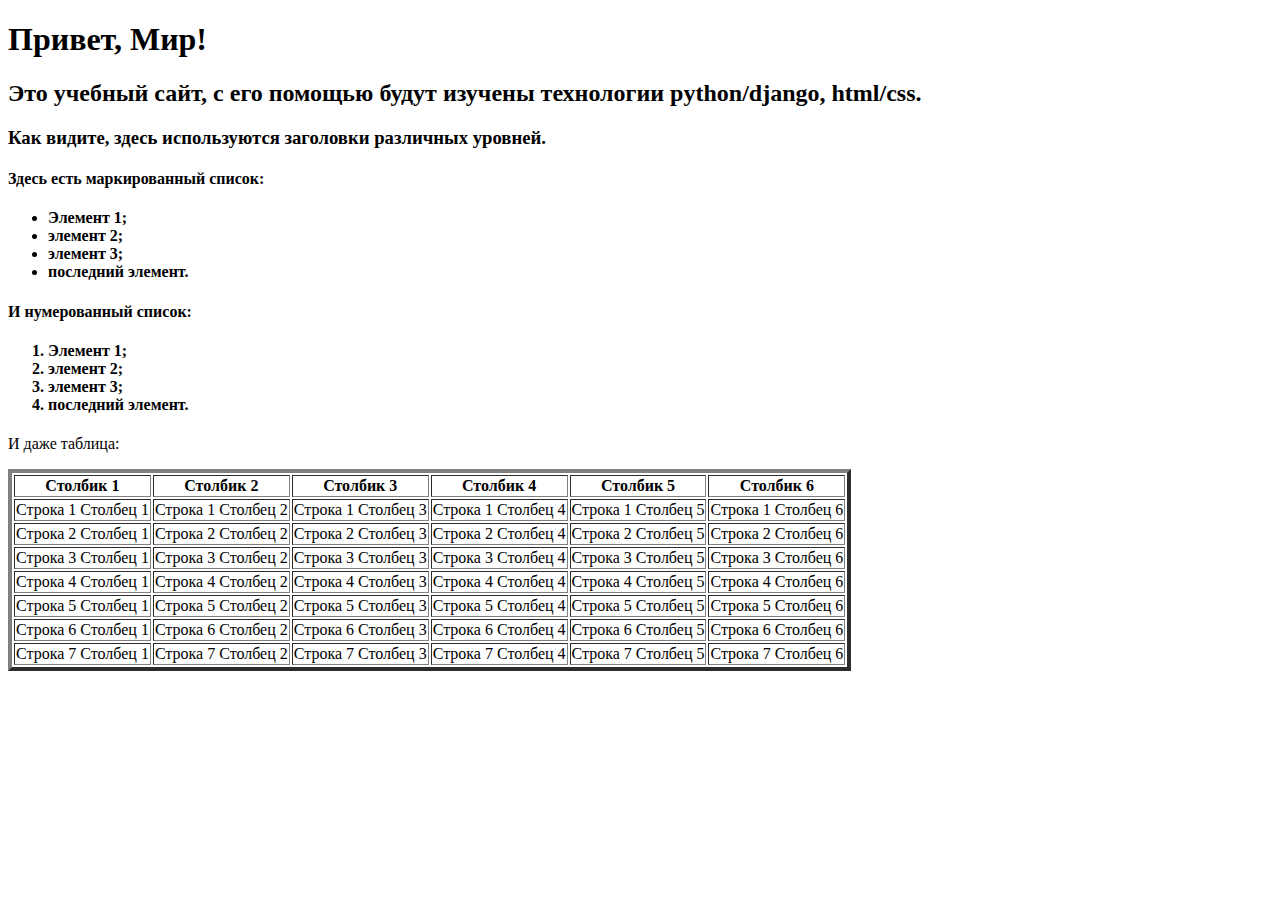
<file: flatpages/templates/index.html>
<!DOCTYPE html>
<html>
<head>
    <title>Привет, Мир!</title>
</head>
<body>
    <h1>Привет, Мир!</h1>
    <h2>Это учебный сайт, с его помощью будут изучены технологии
    python/django, html/css.</h2>
    <h3>Как видите, здесь используются заголовки различных
    уровней.</h3>
    <h4>Здесь есть маркированный список:</h4>
    <h4>
        <ul>
            <li>Элемент 1;</li>
            <li>элемент 2;</li>
            <li>элемент 3;</li>
            <li>последний элемент.</li>
        </ul>
    </h4>
    <h4>И нумерованный список:</h4>
    <h4>
        <ol>
            <li>Элемент 1;</li>
            <li>элемент 2;</li>
            <li>элемент 3;</li>
            <li>последний элемент.</li>
        </ol>
    </h4>
    <p>И даже таблица:</p>
    <table border="4">
        <thead>
            <tr>
                <th>Столбик 1</th>
                <th>Столбик 2</th>
                <th>Столбик 3</th>
                <th>Столбик 4</th>
                <th>Столбик 5</th>
                <th>Столбик 6</th>
            </tr>
        </thead>
        <tr>
            <td>Строка 1 Столбец 1</td>
            <td>Строка 1 Столбец 2</td>
            <td>Строка 1 Столбец 3</td>
            <td>Строка 1 Столбец 4</td>
            <td>Строка 1 Столбец 5</td>
            <td>Строка 1 Столбец 6</td>
        </tr>
        <tr>
            <td>Строка 2 Столбец 1</td>
            <td>Строка 2 Столбец 2</td>
            <td>Строка 2 Столбец 3</td>
            <td>Строка 2 Столбец 4</td>
            <td>Строка 2 Столбец 5</td>
            <td>Строка 2 Столбец 6</td>
        </tr>
        <tr>
            <td>Строка 3 Столбец 1</td>
            <td>Строка 3 Столбец 2</td>
            <td>Строка 3 Столбец 3</td>
            <td>Строка 3 Столбец 4</td>
            <td>Строка 3 Столбец 5</td>
            <td>Строка 3 Столбец 6</td>
        </tr>
        <tr>
            <td>Строка 4 Столбец 1</td>
            <td>Строка 4 Столбец 2</td>
            <td>Строка 4 Столбец 3</td>
            <td>Строка 4 Столбец 4</td>
            <td>Строка 4 Столбец 5</td>
            <td>Строка 4 Столбец 6</td>
        </tr>
        <tr>
            <td>Строка 5 Столбец 1</td>
            <td>Строка 5 Столбец 2</td>
            <td>Строка 5 Столбец 3</td>
            <td>Строка 5 Столбец 4</td>
            <td>Строка 5 Столбец 5</td>
            <td>Строка 5 Столбец 6</td>
        </tr>
        <tr>
            <td>Строка 6 Столбец 1</td>
            <td>Строка 6 Столбец 2</td>
            <td>Строка 6 Столбец 3</td>
            <td>Строка 6 Столбец 4</td>
            <td>Строка 6 Столбец 5</td>
            <td>Строка 6 Столбец 6</td>
        </tr>
        <tr>
            <td>Строка 7 Столбец 1</td>
            <td>Строка 7 Столбец 2</td>
            <td>Строка 7 Столбец 3</td>
            <td>Строка 7 Столбец 4</td>
            <td>Строка 7 Столбец 5</td>
            <td>Строка 7 Столбец 6</td>
        </tr>
    </table>
</body>
</html>
</file>
